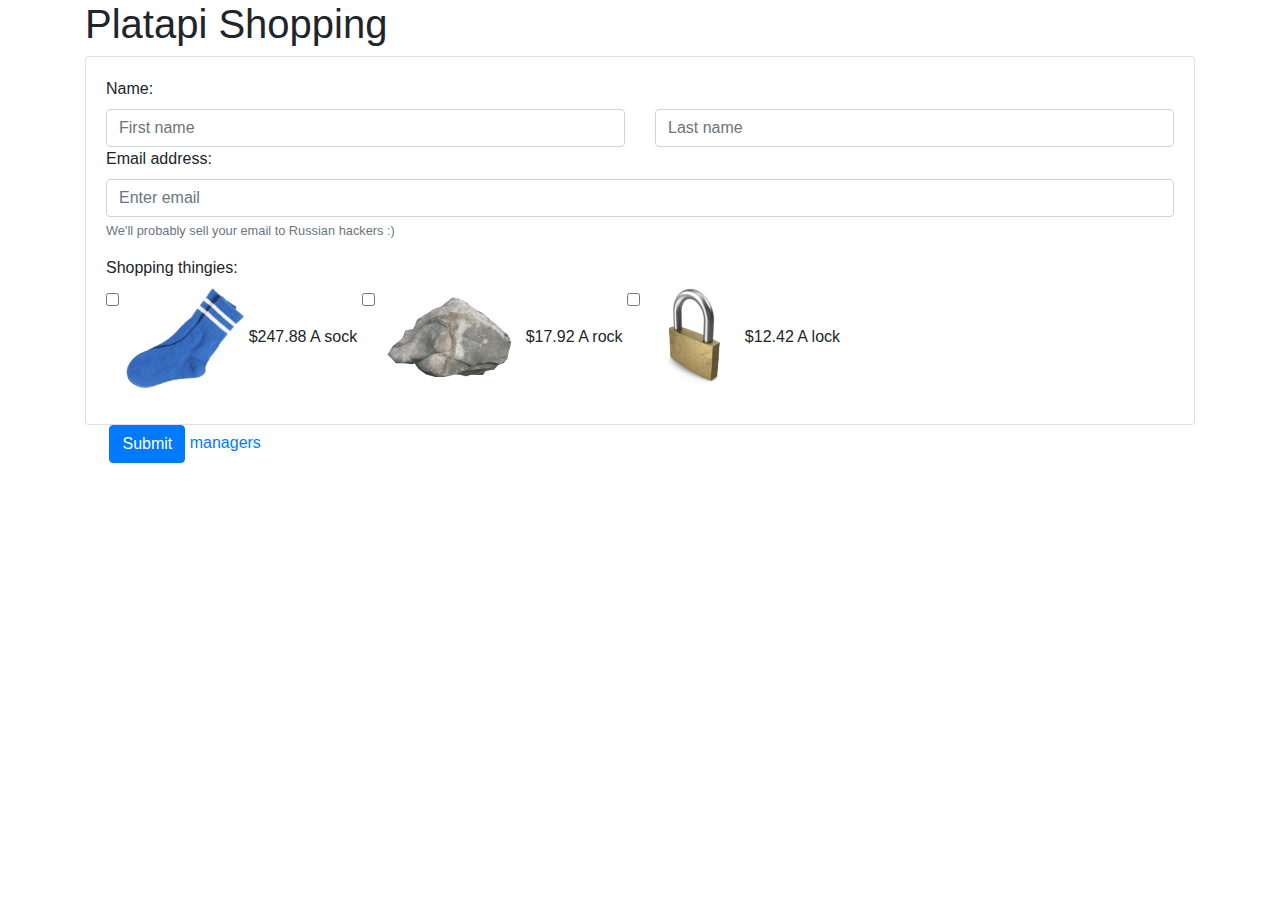
<file: index.html>
<!DOCTYPE public_html>
<html lang="en" dir="ltr">

<head>
  <meta charset="utf-8">
  <title>Platipi Shopping</title>
  <meta name="author" content="Sam and Griffin">

  <!-- If you are using p5.js to create drawings or games, uncomment the next line: -->
  <!--
      <script src="https://cdn.jsdelivr.net/npm/p5@1.4.1/lib/p5.js"></script>
    -->

  <link rel="stylesheet" href="https://cdnjs.cloudflare.com/ajax/libs/twitter-bootstrap/4.3.1/css/bootstrap.min.css ">
  <link rel="stylesheet" href="stylesheets/styles.css">
</head>


<link rel="stylesheet" type="text/css" href="manager.html">

<body class="container">
  <header>
    <h1 class="page-title">Platapi Shopping</h1>
  </header>



  <div class="card card-default">
    <div class="card-body">
      <form data-shopping-order="form">
        <label for="shoppingOrder"> Name:</label>

        <div class="row">
          <div class="col">
            <input type="text" class="form-control" placeholder="First name">
          </div>
          <div class="col">
            <input type="text" class="form-control" placeholder="Last name">
          </div>
        </div>


        <div class="form-group">
          <label for="emailInput">Email address:</label>
          <input name="emailAddress" type="email" class="form-control" id="exampleInputEmail1"
            aria-describedby="emailHelp" placeholder="Enter email">
          <small id="emailHelp" class="form-text text-muted">We'll probably sell your email to Russian hackers
            :)</small>
        </div>
        <label for="form-check">Shopping thingies:</label>


        <div class="checklist">
          <div class="form-check">


            <input class="form-check-input" type="checkbox" name="aSock" value="a sock" id="defaultCheck1">
            <label class="form-check-label" for="defaultCheck1">
              <img class="image" src="image/aSock.png">
              $247.88 A sock
            </label>
          </div>

          <div class="form-check">
            <input class="form-check-input" type="checkbox" name="aRock" value="a rock" id="defaultCheck1">
            <label class="form-check-label" for="defaultCheck2">
              <img class="image" src="image/aRock.png">
             $17.92 A rock
            </label>
          </div>
          <div class="form-check">
            <input class="form-check-input" type="checkbox" name="aLock" value="a lock" id="defaultCheck1">
            <label class="form-check-label" for="defaultCheck3">
              <img class="image" src="image/aLock.png">
             $12.42 A lock
            </label>
          </div>
        </div>
    </div>
  </div>
</div>



  <div class="form-check">

  </div>
  <button type="submit" class="btn btn-primary">Submit</button>
  </form>


  <a href="manager.html">managers</href>
  
  <script src="https://cdnjs.cloudflare.com/ajax/libs/jquery/3.4.1/jquery.min.js" charset="utf-8"></script>
  <script src="scripts/datastore.js" charset="utf-8"></script>
  <script src="scripts/formhandler.js" charset="utf-8"></script>
  <script src="scripts/cart.js" charset="utf-8"></script>
  <!-- <script src="scripts/checklist.js" charset="utf-8"></script> -->
  <script src="scripts/remotedatastore.js" charset="utf-8"></script>
  <script src="scripts/dataWithHandlers.js" charset="utf-8"></script>
  <!--<script src="scripts/manager.js" charset="utf-8"></script>-->
  <script src="scripts/main.js" charset="utf-8"></script>

</body>

</html>
</file>
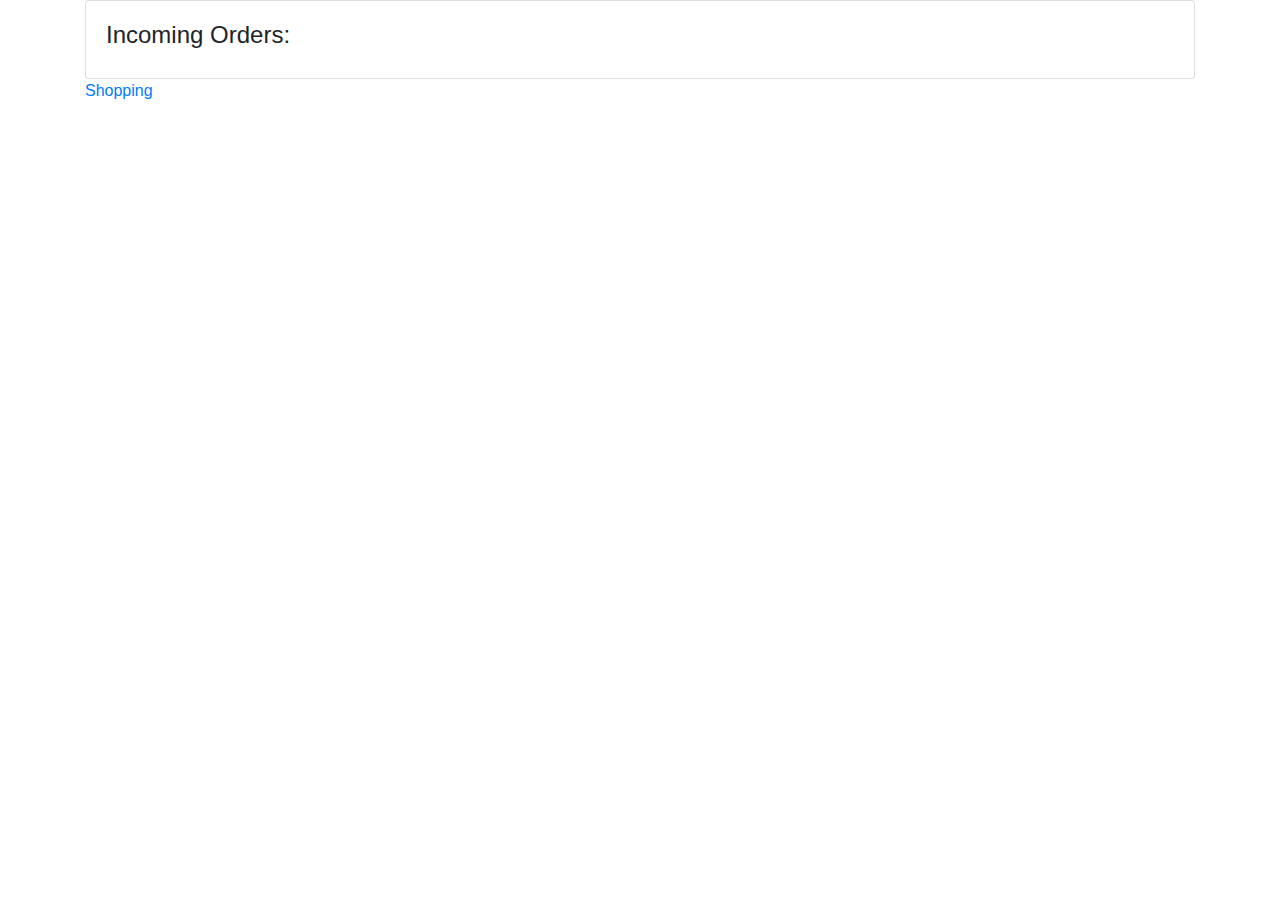
<file: manager.html>
<!DOCTYPE public_html>
<html lang="en" dir="ltr">



    <link rel="stylesheet" type="text/css" href="index.html">

<head>
    <meta charset="utf-8">
    <title>Platipi Shopping</title>
    <meta name="author" content="Sam and Griffin">

    <link rel="stylesheet" href="https://cdnjs.cloudflare.com/ajax/libs/twitter-bootstrap/4.3.1/css/bootstrap.min.css ">
    
</head>

<body class="container">
    
    <div class="card card-default">
        <div class="card-body">
          <h4>Incoming Orders:</h4>
          <div data-shopping-order="checklist">
          </div>
        </div>
      </div>

      <a href="index.html">Shopping</a>


    <script src="https://cdnjs.cloudflare.com/ajax/libs/jquery/3.4.1/jquery.min.js" charset="utf-8"></script>
    <script src="scripts/formhandler.js" charset="utf-8"></script>
    <script src="scripts/datastore.js" charset="utf-8"></script>
    <script src="scripts/cart.js" charset="utf-8"></script>
    <script src="scripts/checklist.js" charset="utf-8"></script>
    <script src="scripts/remotedatastore.js" charset="utf-8"></script>
    <script src="scripts/dataWithHandlers.js" charset="utf-8"></script>
    <script src="scripts/manager.js" charset="utf-8"></script>
    <!--<script src="scripts/main.js" charset="utf-8"></script>-->
    

   
</body>





</html>
</file>
<file: stylesheets/styles.css>
.image {
height: 100px;
}

.form-check {
    display: inline-flex;
}

@media all and (max-width:500px) {
    .form-check {
        display: flex;
        flex-direction: column;
        align-items: center;
    }
}
</file>
